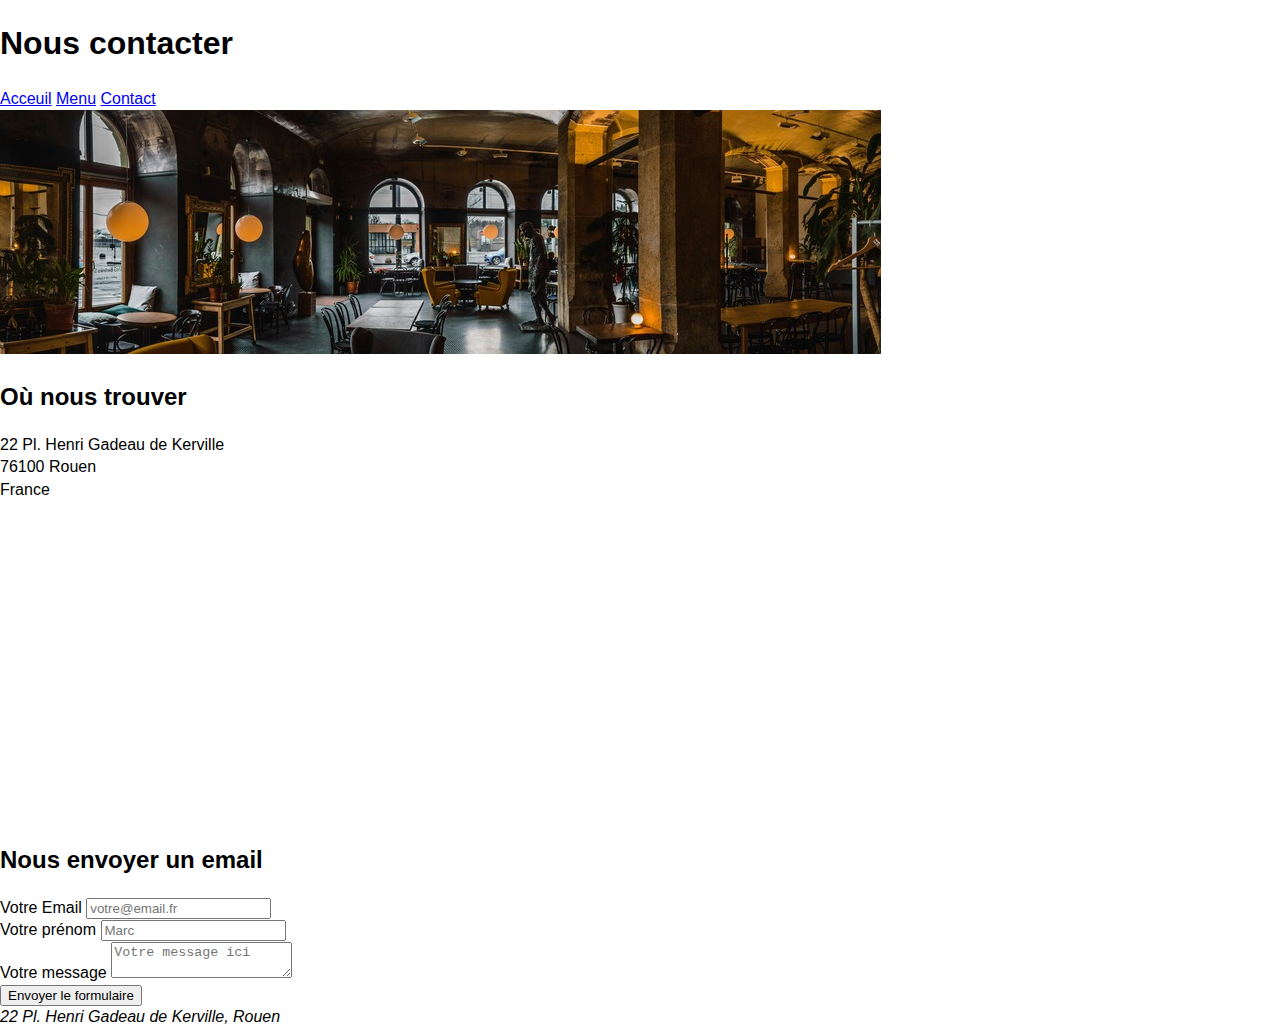
<file: Contact.html>
<!DOCTYPE html>
<html lang="fr">
    <head>
        <meta charset="UTF-8">
        <title>Le Bon Poil, contact</title>
        <meta name="description" content="Le Bon Poil est un bar restaurnt sur Rouen, où vous pouver venir siroter un cocktail ou déguster un bon repas chaud traditionnel Normand, servi par un personnel en costume appelé fursuit et vous servira aussi des câlins si vous le souhaitez">
        <meta name="keywords" content="Bar, restaurant, Rouen, fur-suit, furry, café, traditionnel,">
        <link rel="stylesheet" href="style.css">
    </head>

    <body>
        <header>
            <h1>Nous contacter</h1>
            <nav>            
                <a href="Index.html" title="Acceuil" >Acceuil</a>
                <a href="Menu.html" title="Menu et prix">Menu</a>
                <a href="Contact.html" title="Nous contacter">Contact</a>               
            </nav>
        <img src="image/notre-salle.jpg" alt="Notre salle de restaurant" width="881" height="244">
        </header>
        <section>
            <h2>Où nous trouver</h2>
            <p>
                22 Pl. Henri Gadeau de Kerville<br>
                76100 Rouen<br>
                France
            </p>
            <iframe src="https://www.google.com/maps/embed?pb=!1m18!1m12!1m3!1d2594.846552981807!2d1.0785225765587994!3d49.43071497141539!2m3!1f0!2f0!3f0!3m2!1i1024!2i768!4f13.1!3m3!1m2!1s0x47e0de1badb66791%3A0x45e80ceead06139c!2sNormandie%20Web%20School%20%7C%20L&#39;%C3%A9cole%20des%20m%C3%A9tiers%20du%20num%C3%A9rique%20sur%20Rouen!5e0!3m2!1sfr!2sfr!4v1706213496746!5m2!1sfr!2sfr" width="1200" height="300" style="border:0;" allowfullscreen="" loading="lazy" referrerpolicy="no-referrer-when-downgrade"></iframe>
            
            <h2>Nous envoyer un email</h2>
            <form action="Contact.html">          
                <div>
                    <label for="emailinput">Votre Email</label>
                    <input type="text" required name="email" id="emailinput" placeholder="votre@email.fr">
                </div>
                <div>
                    <label for="firstnameinput">Votre prénom</label>
                    <input type="text" name="firstname" id="firstnameinput" placeholder="Marc" required>
                </div>
                <div>
                    <label for="message">Votre message</label>
                    <textarea name="message" id="message" required placeholder="Votre message ici"></textarea>
                </div>
                <button type="submit">Envoyer le formulaire</button>
            </form>
        </section>
        <footer>
            <address>22 Pl. Henri Gadeau de Kerville, Rouen</address>
        </footer>
    </body>
</html>
</file>
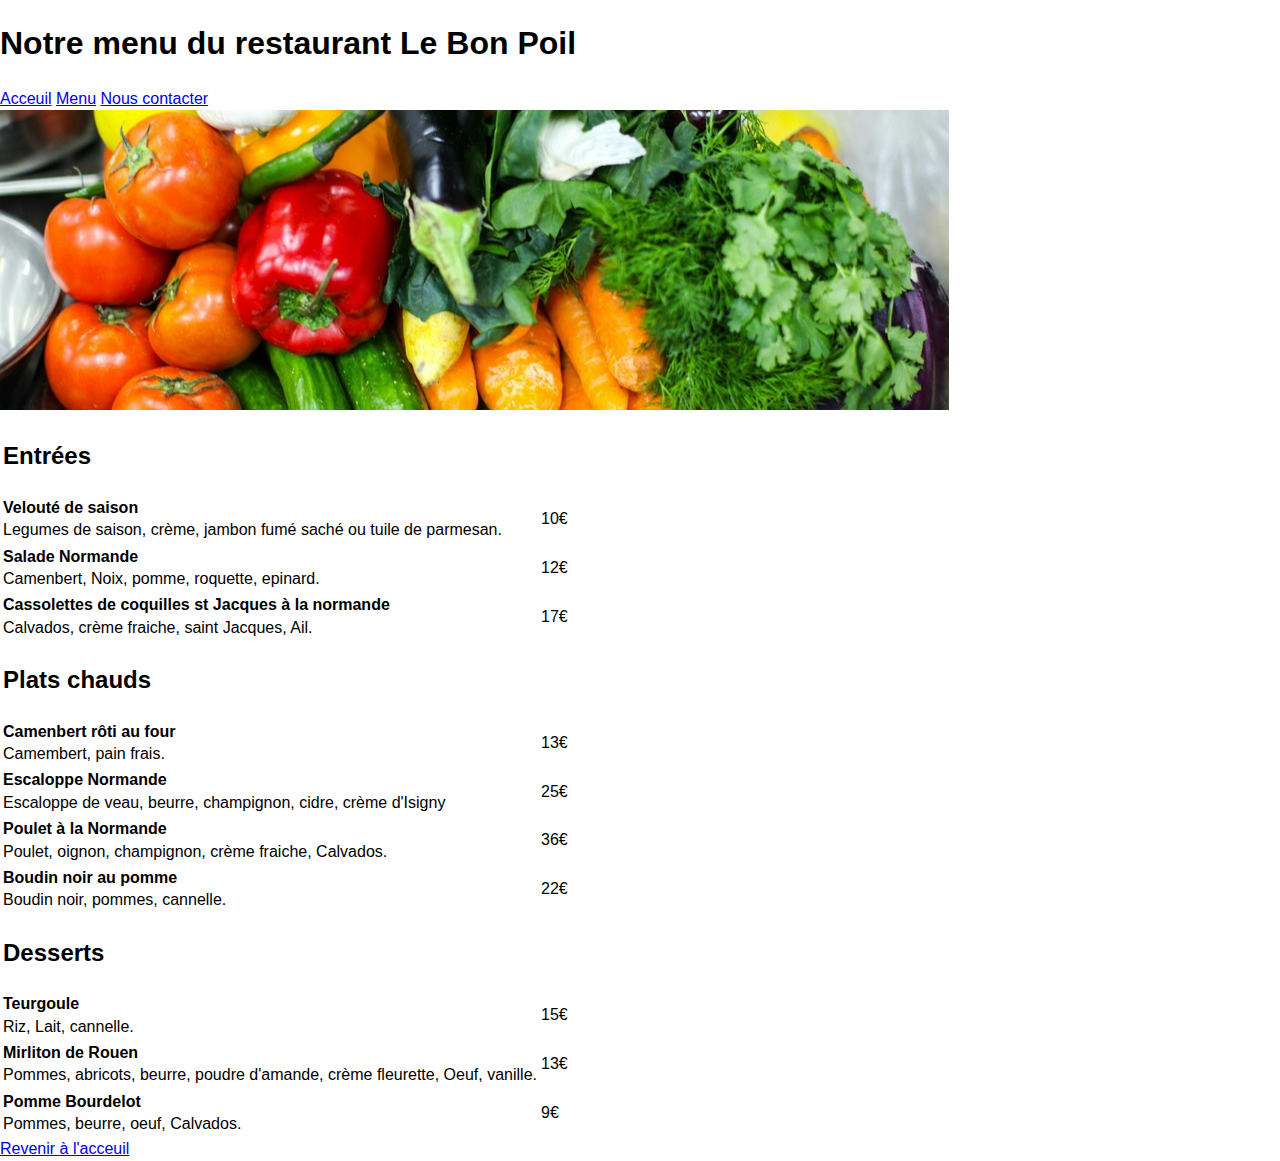
<file: Menu.html>
<!DOCTYPE html>
<html lang="fr">
    <head>
        <meta charset="UTF-8">
        <title>Le Bon Poil, Menu </title>
        <meta name="description" content="Le Bon Poil est un bar restaurnt sur Rouen, où vous pouver venir siroter un cocktail ou déguster un bon repas chaud traditionnel Normand, servi par un personnel en costume appelé fursuit et vous servira aussi des câlins si vous le souhaitez">
        <meta name="keywords" content="Bar, restaurant, Rouen, fur-suit, furry, café, traditionnel,">
        <link rel="stylesheet" href="style.css">
    </head>

    <body>
        <header>
        <h1>Notre menu du restaurant Le Bon Poil</h1>
        <nav>
            <a href="Index.html" title="Acceuil" >Acceuil</a>
            <a href="Menu.html" title="Menu et prix">Menu</a>
            <a href="Contact.html" title="Nous contacter">Nous contacter</a>
        </nav>
        <img src="image/legumes.jpg" alt="legumes" width="949" height="300">
        </header>
        
        <article>
            <table>
                <tr>
                    <td colspan="2">
                        <h2>Entrées</h2>
                    </td>
                </tr>
                 <tr>
                    <td>
                        <strong>Velouté de saison</strong><br>
                        Legumes de saison, crème, jambon fumé saché ou tuile de parmesan.
                    </td>
                    <td>10€</td>
                </tr>
                <tr>
                    <td>
                        <strong>Salade Normande</strong><br>
                        Camenbert, Noix, pomme, roquette, epinard. 
                    </td>
                    <td>12€</td>
                </tr>
                <tr>
                    <td>
                        <strong>Cassolettes de coquilles st Jacques à la normande</strong><br>
                        Calvados, crème fraiche, saint Jacques, Ail. 
                    </td>
                    <td>17€</td>
                </tr>
                <tr>
                    <td colspan="2">
                        <h2>Plats chauds</h2>
                    </td>
                </tr>
                <tr>
                    <td>
                        <strong>Camenbert rôti au four</strong><br>
                        Camembert, pain frais. 
                    </td>
                    <td>13€</td>
                </tr>
                <tr>
                    <td>
                        <strong>Escaloppe Normande</strong><br>
                        Escaloppe de veau, beurre, champignon, cidre, crème d'Isigny
                    </td>
                    <td>25€</td>
                </tr>
                <tr>
                    <td>
                        <strong>Poulet à la Normande</strong><br>
                        Poulet, oignon, champignon, crème fraiche, Calvados. 
                    </td>
                    <td>36€</td>     
                </tr>
                <tr>
                    <td>
                        <strong>Boudin noir au pomme</strong><br>
                        Boudin noir, pommes, cannelle. 
                    </td>
                    <td>22€</td>
                </tr>
                <tr>
                    <td colspan="2">
                        <h2>Desserts</h2>
                    </td>
                </tr>
                <tr>
                    <td>
                        <strong>Teurgoule</strong><br>
                        Riz, Lait, cannelle. 
                    </td>
                    <td>15€</td>
                </tr>
                <tr>
                    <td>
                        <strong>Mirliton de Rouen</strong><br>
                        Pommes, abricots, beurre, poudre d'amande, crème fleurette, Oeuf, vanille. 
                    </td>
                    <td>13€</td>
                </tr>
                <tr>
                    <td>
                        <strong>Pomme Bourdelot</strong><br>
                        Pommes, beurre, oeuf, Calvados. 
                    </td>
                    <td>9€</td>
                </tr>
            </table>
        </article>

    <a href="Index.html" title="Revenir-a-l-acceuil">Revenir à l'acceuil</a>
</html>
</file>
<file: style.css>
* {
    box-sizing: border-box;
}

body {
    margin: 0;
    line-height: 1.4;
    font-family: Arial, Helvetica, sans-serif;
}

.header {
    background: grey;
    padding: 20px;
    height: 600px;
    color: #FFFF;
    z-index: 2;
    background-image: linear-gradient(to bottom, #000, #0008)  ,url(image/notre-salle.jpg);
    background-repeat: no-repeat;
    background-position: center;
    background-size: 100% 100%, cover;
    background-attachment: local, fixed; 
}

.header img {
    width: 100%;
    height: auto; 
}

.header-title {
    text-align: center;
    margin: 0;
    font-style: italic;
    text-transform: capitalize;
    z-index: 4;
}

.header-nav {
    overflow: hidden;
    text-align: center;
    z-index: 3;
}

.header-nav a {
    color: inherit;
    text-decoration: none;
}

.header-nav a:hover {
    text-decoration: underline;
}


.main {
    position: relative;
    background: lightgrey;
    padding: 20px;
    font-size: 16px;
    z-index: 1;
}

.main p {
    text-align: justify;
}

.footer{
    background: grey;
    padding: 10px 20px;
}

.alignleft {
    float: left;
    margin-right: 15px;
}

.alignright {
    float: right;
    margin-left: 15px;
}

hr {
    clear: both;
}

.header-bar {
    display: flex;
    justify-content: space-between;
    align-items: center;
}

.header-nav {
    width: 100%;
    display: flex;
    justify-content: space-evenly;
}

.header-title {
    white-space: nowrap;
}

.banner {
    padding: 20px;
    display: flex;
    flex-direction: column;
    justify-content: center;
    align-items: flex-start;
    height: 300px;
    background: #ededed; 
}

.banner h1 {
    margin: 0 0 10px 0;
}

.banner p {
    margin-top: 0;
}

.banner a {
    padding: 5px 10px;
    background: blue;
    color: #FFFF;
    text-decoration: none;
    line-height: 1;
}
</file>
